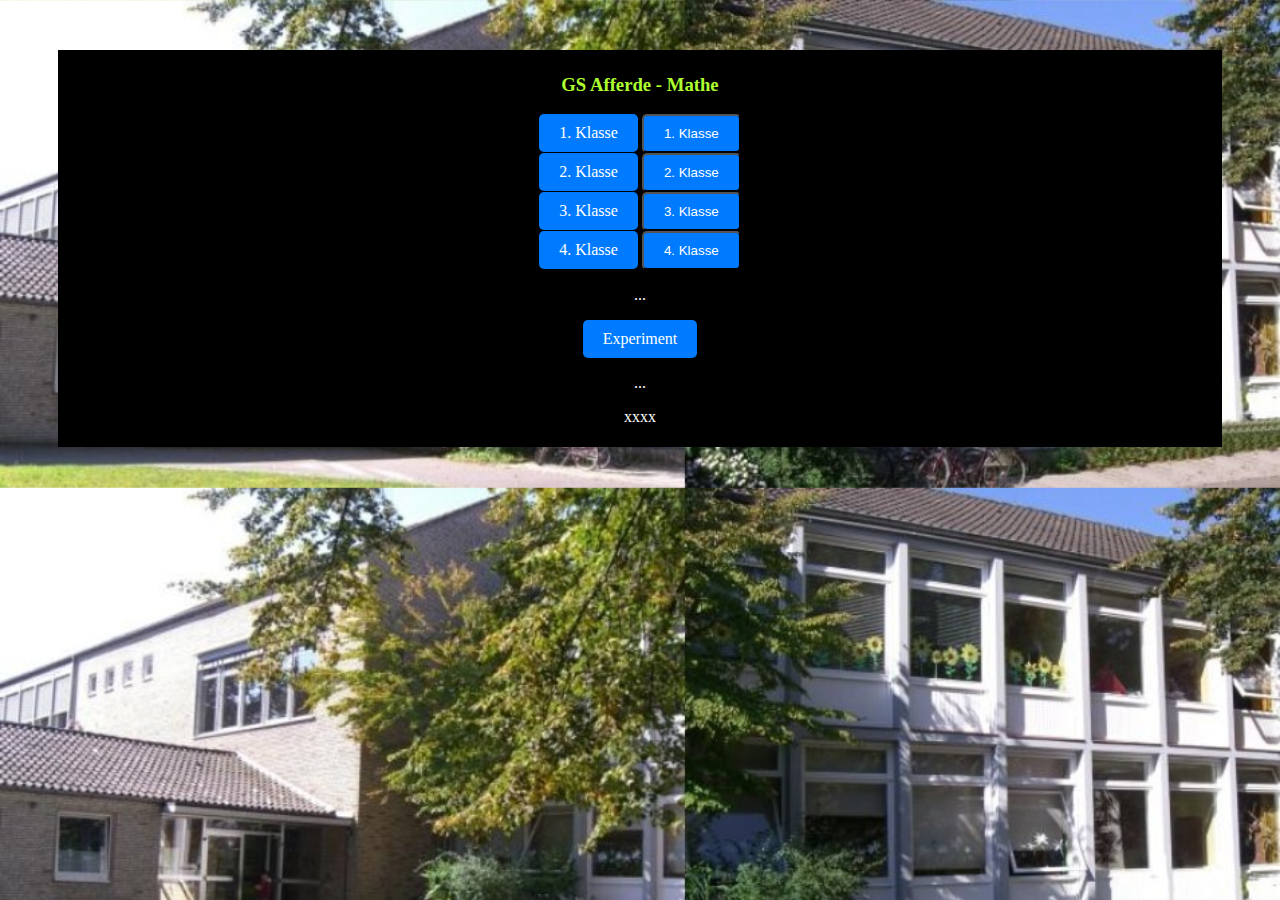
<file: index.html>
<!DOCTYPE html>
<html lang="de">
<head>
    <meta charset="UTF-8">
    <meta name="viewport" content="width=device-width, initial-scale=1.0">
    <title>Grundschule Afferde - Mathematik</title>
    <link rel="stylesheet" href="style.css">
</head>

<body>
<div class="box">
    <p><h3>GS Afferde - Mathe</h3></p>
    <a href="klasse1.html" class="button">1. Klasse</a>
    <button onclick="window.location.href='klasse1.html'" class="button">1. Klasse</button><br>
    <a href="klasse2.html" class="button">2. Klasse</a>
    <button onclick="window.location.href='klasse2.html'" class="button">2. Klasse</button><br>
    <a href="klasse3.html" class="button">3. Klasse</a>
    <button onclick="window.location.href='klasse3.html'" class="button">3. Klasse</button><br>
    <a href="klasse4.html" class="button">4. Klasse</a>
    <button onclick="window.location.href='klasse4.html'" class="button">4. Klasse</button><br>
    <p>...</p>
    <a href="./gags/vercel-zaehler.html" class="button">Experiment</a>

    <p>...</p>
    <p>xxxx</p>
</div>
</body>
</file>
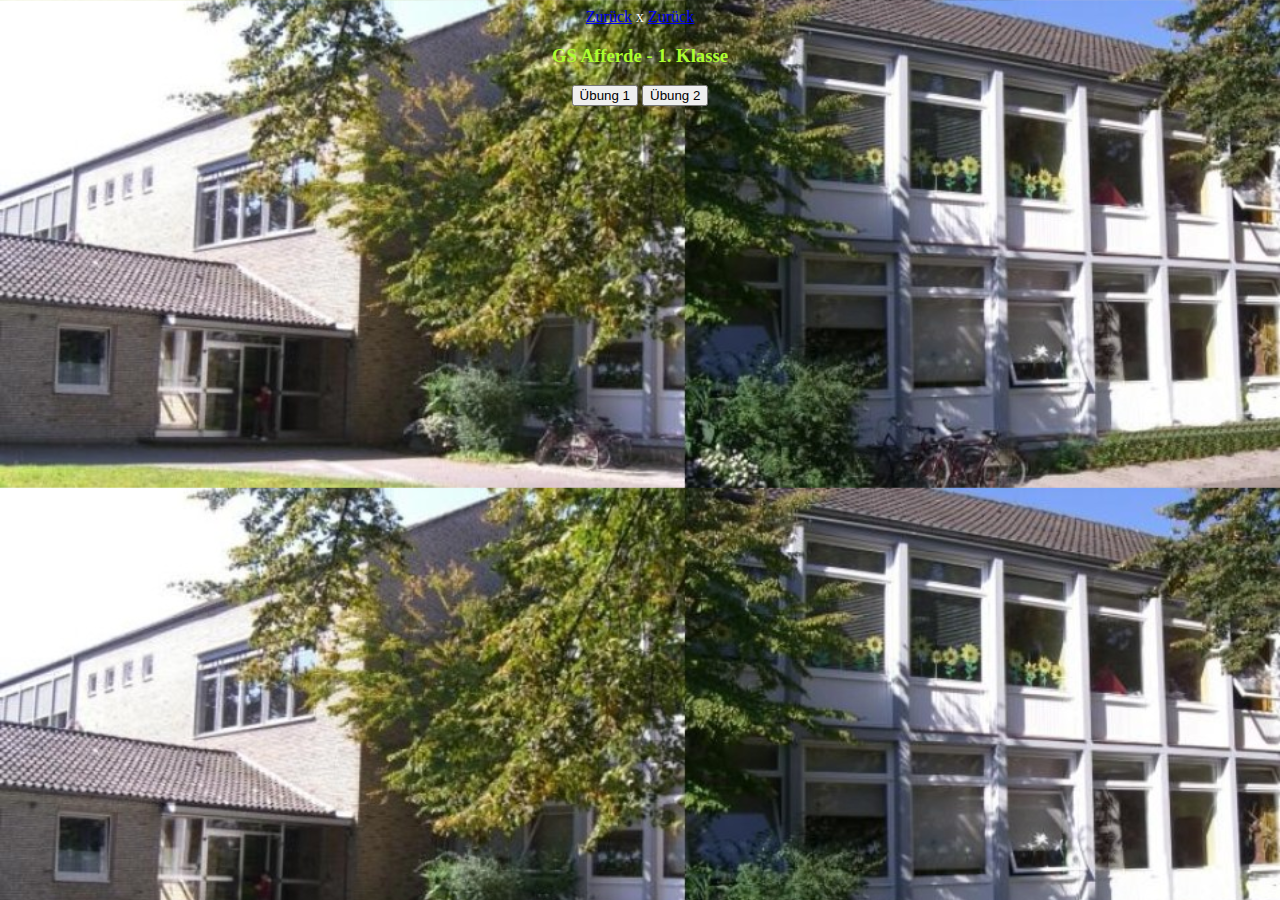
<file: klasse1.html>
<!DOCTYPE html>
<html lang="de">
<head>
    <meta charset="UTF-8">
    <meta name="viewport" content="width=device-width, initial-scale=1.0">
    <title>Grundschule Afferde - Mathematik Klasse 1</title>
    <link rel="stylesheet" href="style.css">
</head>
<body>
<a href="index.html">Zurück</a> x 
<a href="javascript:history.back()">Zurück</a>


<h3>GS Afferde - 1. Klasse</h3>
<button>Übung 1</button>
<button>Übung 2</button>

</body>
</file>
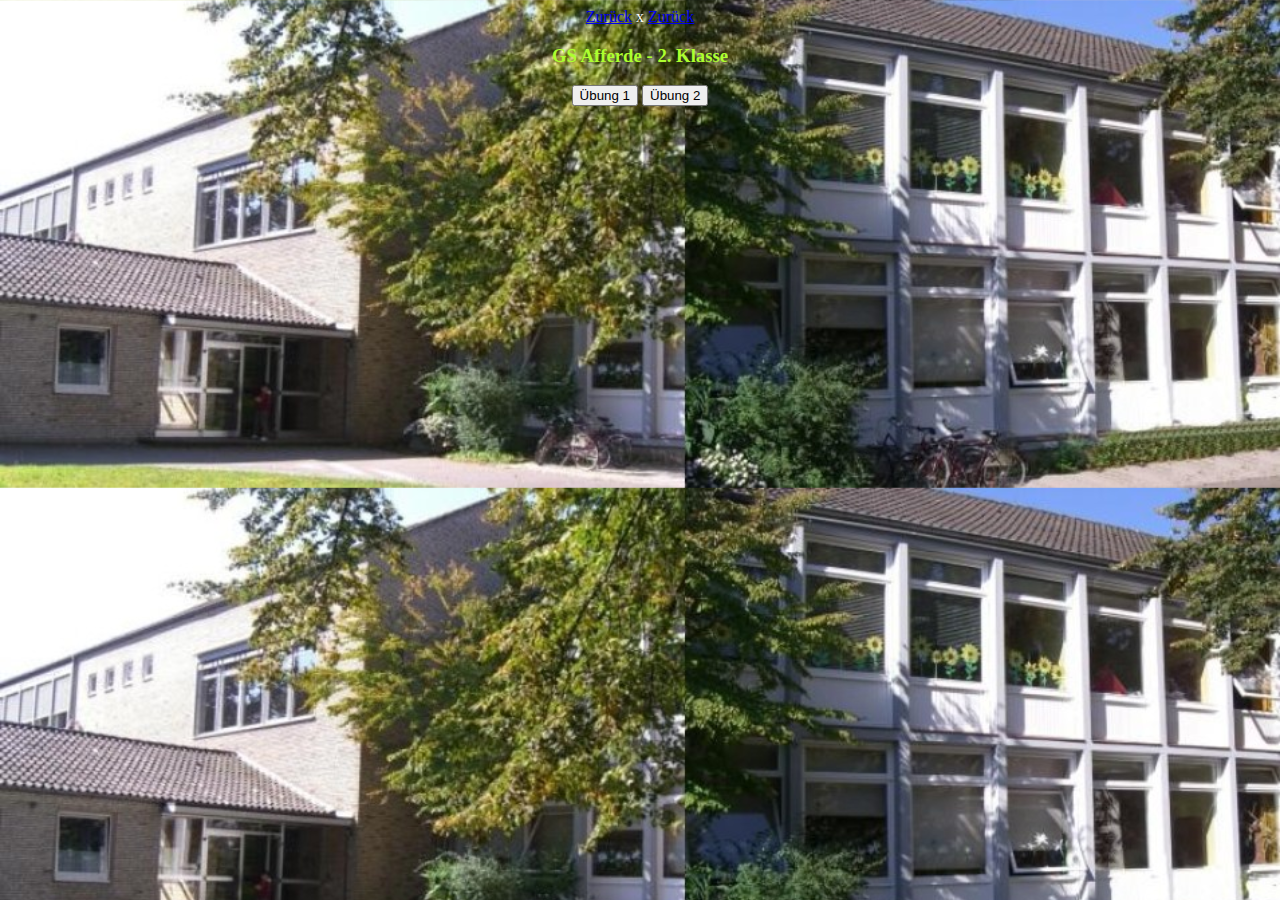
<file: klasse2.html>
<!DOCTYPE html>
<html lang="de">
<head>
    <meta charset="UTF-8">
    <meta name="viewport" content="width=device-width, initial-scale=1.0">
    <title>Grundschule Afferde - Mathematik Klasse 2</title>
    <link rel="stylesheet" href="style.css">
</head>
<body>
<a href="index.html">Zurück</a> x 
<a href="javascript:history.back()">Zurück</a>


<h3>GS Afferde - 2. Klasse</h3>
<button>Übung 1</button>
<button>Übung 2</button>

</body>
</file>
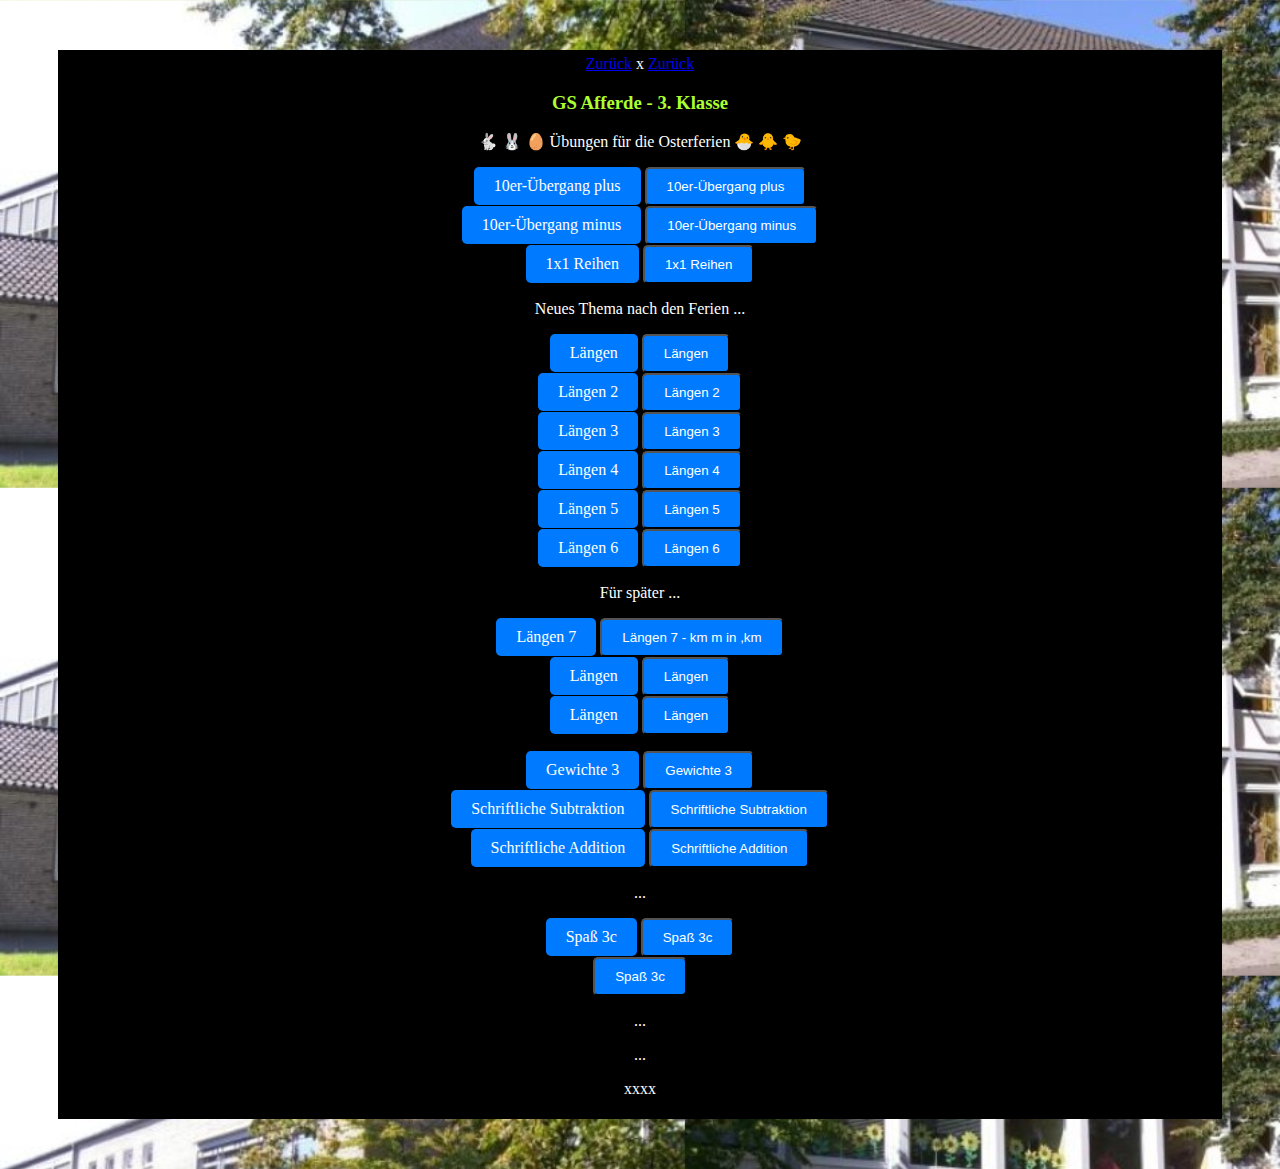
<file: klasse3.html>
<!DOCTYPE html>
<html lang="de">
<head>
    <meta charset="UTF-8">
    <meta name="viewport" content="width=device-width, initial-scale=1.0">
    <title>Grundschule Afferde - Mathematik Klasse 3</title>
    <link rel="stylesheet" href="style.css">
</head>
<body>
<div class="box">

<a href="index.html">Zurück</a> x 
<a href="javascript:history.back()">Zurück</a>


<h3>GS Afferde - 3. Klasse</h3>
<p>🐇 🐰 🥚 Übungen für die Osterferien 🐣 🐥 🐤</p>
<a href="https://ee10ue.vercel.app/" class="button">10er-Übergang plus</a>
<button onclick="window.location.href='https://ee10ue.vercel.app/'" class="button">10er-Übergang plus</button><br>

<a href="https://10erm.vercel.app/" class="button">10er-Übergang minus</a>
<button onclick="window.location.href='https://10erm.vercel.app/'" class="button">10er-Übergang minus</button><br>

<a href="https://mamax.vercel.app/" class="button">1x1 Reihen</a>
<button onclick="window.location.href='https://mamax.vercel.app/'" class="button">1x1 Reihen</button><br>

<p>Neues Thema nach den Ferien ...</p>
<a href="https://ue-laengen.vercel.app/" class="button">Längen</a>
<button onclick="window.location.href='https://ue-laengen.vercel.app/'" class="button">Längen</button><br>

<a href="https://ue-laengen2.vercel.app/" class="button">Längen 2</a>
<button onclick="window.location.href='https://ue-laengen2.vercel.app/'" class="button">Längen 2</button><br>

<a href="https://ue-laengen3.vercel.app/" class="button">Längen 3</a>
<button onclick="window.location.href='https://ue-laengen3.vercel.app/'" class="button">Längen 3</button><br>

<a href="https://ue-laengen4.vercel.app/" class="button">Längen 4</a>
<button onclick="window.location.href='https://ue-laengen4.vercel.app/'" class="button">Längen 4</button><br>

<a href="https://ue-laengen5.vercel.app/" class="button">Längen 5</a>
<button onclick="window.location.href='https://ue-laengen5.vercel.app/'" class="button">Längen 5</button><br>

<a href="https://ue-laengen6.vercel.app/" class="button">Längen 6</a>
<button onclick="window.location.href='https://ue-laengen6.vercel.app/'" class="button">Längen 6</button><br>

<p>Für später ...</p>
<a href="https://ue-laengen7.vercel.app/" class="button">Längen 7</a>
<button onclick="window.location.href='https://ue-laengen7.vercel.app/'" class="button">Längen 7 - km m in ,km</button><br>

<a href="https://ue-laengen.vercel.app/" class="button">Längen</a>
<button onclick="window.location.href='https://ue-laengen.vercel.app/'" class="button">Längen</button><br>

<a href="https://ue-laengen.vercel.app/" class="button">Längen</a>
<button onclick="window.location.href='https://ue-laengen.vercel.app/'" class="button">Längen</button><br>

<p></p>


<a href="https://ue-Gewichte3.vercel.app" class="button">Gewichte 3</a>
<button onclick="window.location.href='https://ue-Gewichte3.vercel.app'" class="button">Gewichte 3</button><br>
<a href="https://ssub1s.vercel.app" class="button">Schriftliche Subtraktion</a>
<button onclick="window.location.href='https://ssub1s.vercel.app'" class="button">Schriftliche Subtraktion</button><br>
<a href="https://saxx3s.vercel.app" class="button">Schriftliche Addition</a>
<button onclick="window.location.href='https://saxx3s.vercel.app'" class="button">Schriftliche Addition</button><br>
<p>...</p>
<p></p>

<a href="https://keyf3c.vercel.app" class="button">Spaß 3c</a>
<button onclick="window.location.href='https://keyf3c.vercel.app'" class="button">Spaß 3c</button><br>
<button onclick="window.location.href='./gags/e1-index.html'" class="button">Spaß 3c</button><br>
<p>...</p>



<p>...</p>
<p>xxxx</p>

</div>
</body>
</file>
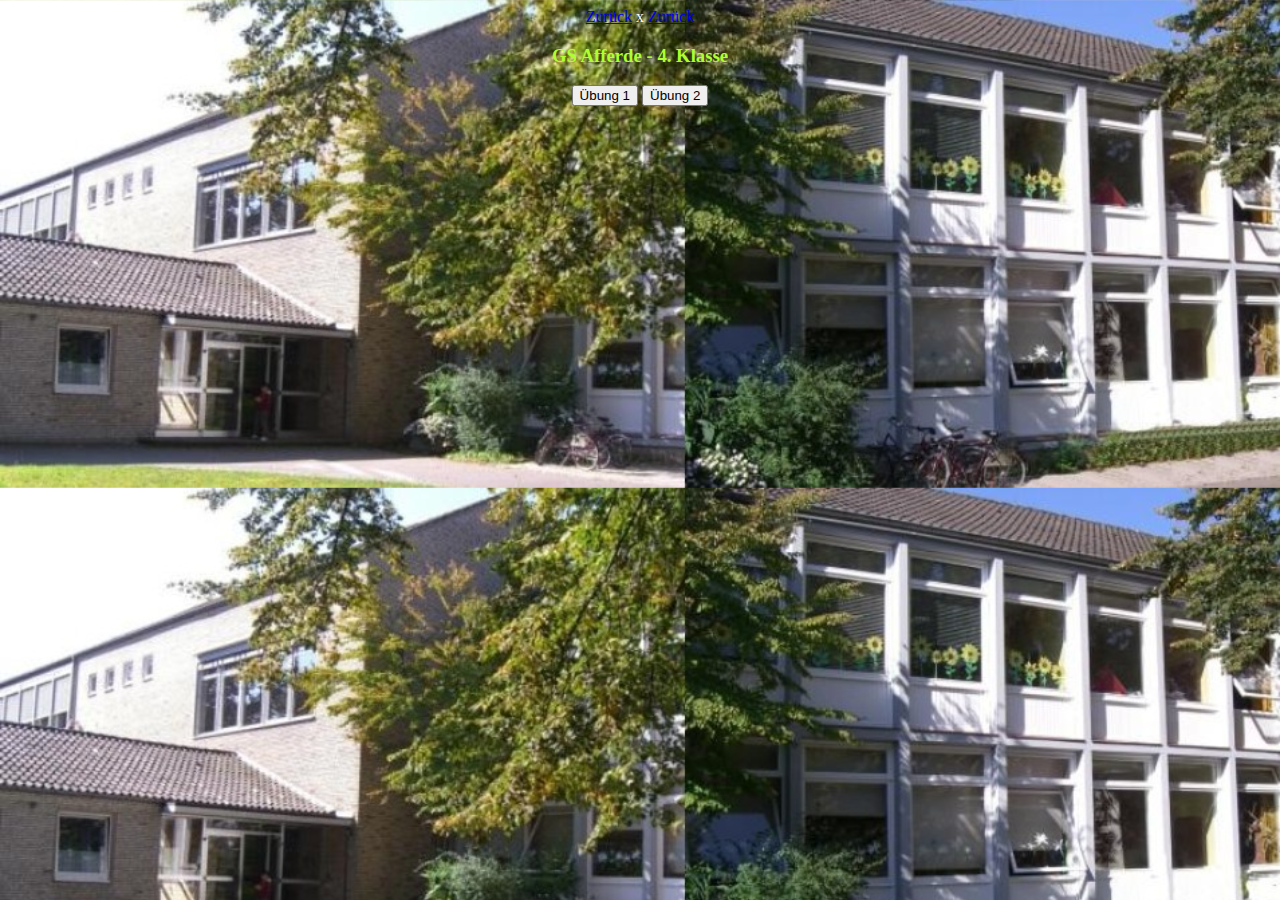
<file: klasse4.html>
<!DOCTYPE html>
<html lang="de">
<head>
    <meta charset="UTF-8">
    <meta name="viewport" content="width=device-width, initial-scale=1.0">
    <title>Grundschule Afferde - Mathematik Klasse 4</title>
    <link rel="stylesheet" href="style.css">
</head>
<body>
<a href="index.html">Zurück</a> x 
<a href="javascript:history.back()">Zurück</a>


<h3>GS Afferde - 4. Klasse</h3>
<button>Übung 1</button>
<button>Übung 2</button>

</body>
</file>
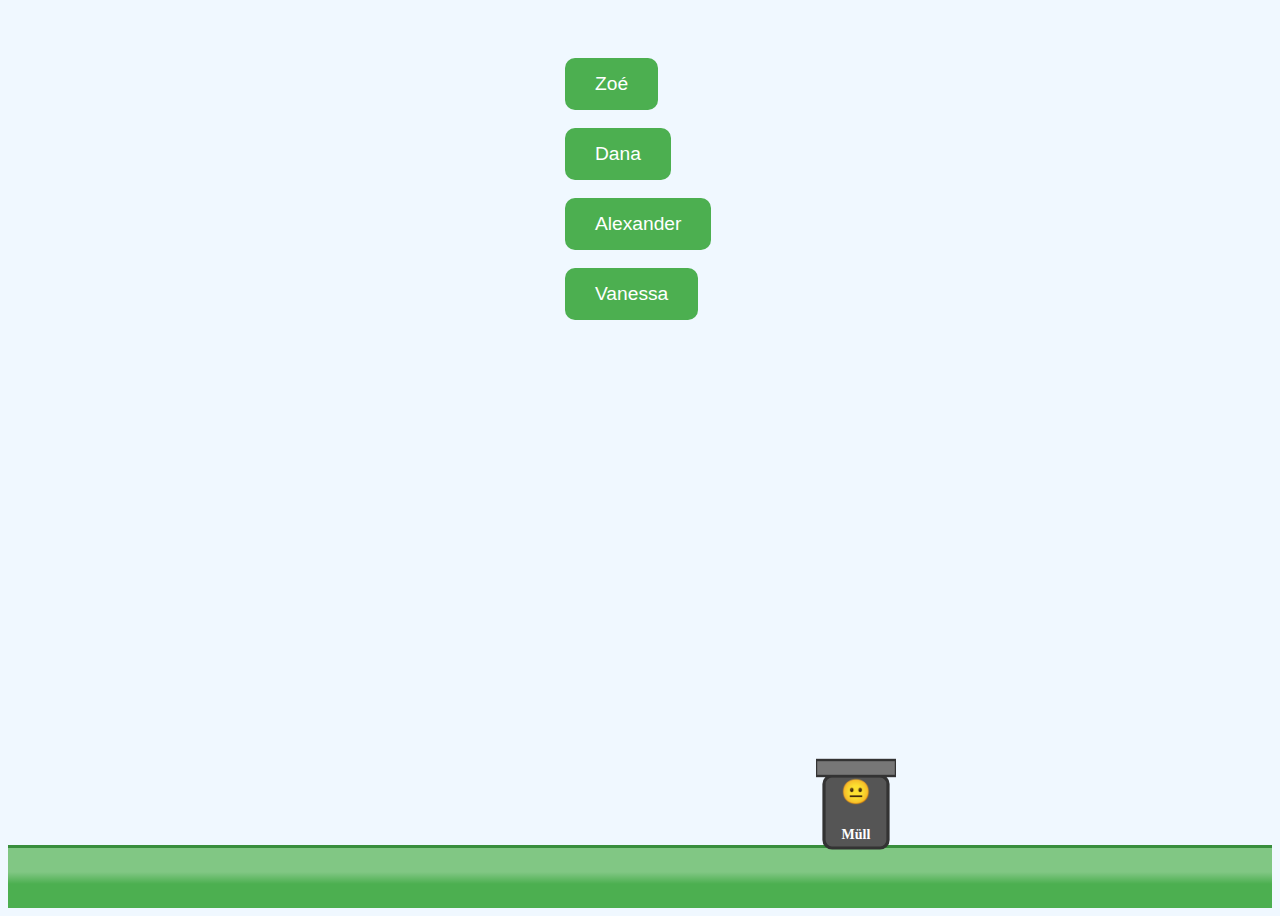
<file: gags/e1-index.html>
<!DOCTYPE html>
<html lang="de">
<head>
  <meta charset="UTF-8">
  <meta name="viewport" content="width=device-width, initial-scale=1.0">
  <title>Wackelnde Buttons mit Fallanimation</title>
  <style>
    body {
      display: flex;
      justify-content: center;
      align-items: center;
      flex-direction: column;
      height: 100vh;
      background-color: #f0f8ff;
      gap: 1rem;
      overflow: hidden;
      position: relative;
    }

    .fun-button {
      padding: 15px 30px;
      font-size: 1.2rem;
      border: none;
      border-radius: 10px;
      background-color: #4caf50;
      color: white;
      transition: all 0.4s ease;
      position: absolute;
      z-index: 1;
    }

    /* Animationen */
    .move-right { animation: moveRight 0.8s ease; }
    .move-left { animation: moveLeft 0.8s ease; }
    .rotate { animation: rotateIt 0.8s ease; }
    .bounce { animation: bounceIt 0.8s ease; }
    .shrink { animation: shrinkIt 0.8s ease; }
    .grow { animation: growIt 0.8s ease; }
    .hide { animation: fadeOut 0.8s ease; }
    .color-change { background-color: #ff5722 !important; }

    @keyframes moveRight { 0% { transform: translateX(0); } 50% { transform: translateX(50px); } 100% { transform: translateX(0); } }
    @keyframes moveLeft { 0% { transform: translateX(0); } 50% { transform: translateX(-50px); } 100% { transform: translateX(0); } }
    @keyframes rotateIt { 0% { transform: rotate(0deg); } 50% { transform: rotate(20deg); } 100% { transform: rotate(0deg); } }
    @keyframes bounceIt { 0% { transform: translateY(0); } 50% { transform: translateY(-20px); } 100% { transform: translateY(0); } }
    @keyframes shrinkIt { 0% { transform: scale(1); } 50% { transform: scale(0.7); } 100% { transform: scale(1); } }
    @keyframes growIt { 0% { transform: scale(1); } 50% { transform: scale(1.3); } 100% { transform: scale(1); } }
    @keyframes fadeOut { 0% { opacity: 1; } 50% { opacity: 0; } 100% { opacity: 1; } }

    .falling {
      animation: fallToBottom 3s ease forwards;
      pointer-events: none;
    }

    @keyframes fallToBottom {
      0% {
        transform: translateY(0) rotate(0deg);
        opacity: 1;
      }
      100% {
        transform: translateY(var(--fall-distance, 400px)) rotate(var(--rot, 0deg)) scale(0.9);
        opacity: 1;
      }
    }

    .grass-floor {
      position: absolute;
      bottom: 0;
      left: 0;
      width: 100%;
      height: 60px;
      background: linear-gradient(to top, #4caf50 40%, #81c784 60%);
      border-top: 3px solid #388e3c;
      z-index: 0;
    }

    /* MÜLLTONNE (NEU 4: SVG-Stil + Gesicht + Beschriftung) */
    .trash-can {
      position: absolute;
      bottom: 50px;
      width: 80px;
      height: 100px;
      z-index: 1;
    }

    .trash-svg {
      width: 100%;
      height: 100%;
    }

    .trash-label {
      position: absolute;
      bottom: 15px;
      width: 100%;
      text-align: center;
      color: white;
      font-size: 14px;
      font-weight: bold;
      pointer-events: none;
    }

    .trash-face {
      position: absolute;
      top: 20px;
      width: 100%;
      text-align: center;
      font-size: 24px;
      pointer-events: none;
    }
  </style>
</head>
<body>

  <div class="grass-floor"></div>

  <!-- MÜLLTONNE (NEU 4) -->
  <div class="trash-can">
    <svg class="trash-svg" viewBox="0 0 100 120">
      <rect x="10" y="20" width="80" height="90" rx="10" ry="10" fill="#555" stroke="#333" stroke-width="4"/>
      <rect x="0" y="0" width="100" height="20" fill="#777" stroke="#333" stroke-width="3"/>
    </svg>
    <div class="trash-face">😐</div>
    <div class="trash-label">Müll</div>
  </div>

  <button class="fun-button" id="btn1">Button 1</button>
  <button class="fun-button" id="btn2">Button 2</button>
  <button class="fun-button" id="btn3">Button 3</button>
  <button class="fun-button" id="btn4">Button 4</button>

  <script>


// Zusatz Beschriftungen mit 3c
const buttonLabels = ["Dana", "Lucie", "Adjora", "Madina", "Rita", "Tayler",
     "Mirse", "Adam", "Özcan", "Leonor", "Alexander", "Vanessa", "Naima", "Mustafa",
      "Filiz", "Zoé", "Irem", "Marlon", "Frau Brenzel", "Frau Ehlerding"];

    // Zufällig vier verschiedene Beschriftungen auswählen
    const selectedLabels = [];
    while (selectedLabels.length < 4) {
      const label = buttonLabels[Math.floor(Math.random() * buttonLabels.length)];
      if (!selectedLabels.includes(label)) {
        selectedLabels.push(label);
      }
    }

    // Hauptbuttons beschriften
    document.getElementById("btn1").textContent = selectedLabels[0];
    document.getElementById("btn2").textContent = selectedLabels[1];
    document.getElementById("btn3").textContent = selectedLabels[2];
    document.getElementById("btn4").textContent = selectedLabels[3];



    const buttons = document.querySelectorAll('.fun-button');
    const effects = [
      'move-right', 'move-left', 'rotate', 'bounce', 'shrink', 'grow', 'hide', 'color-change'
    ];
    const trashCan = document.querySelector('.trash-can');
    const trashFace = document.querySelector('.trash-face');

    const faces = ['😂', '😍', '😁', '😡', '😃', '😋', '😝', '😲', '🤪', '😷', '😎']; // Neue lustige Gesichter

    // Anfangsposition setzen
    buttons.forEach((btn, index) => {
      btn.style.top = `${50 + index * 70}px`;
      btn.style.left = `calc(50% - 75px)`;
    });

    // Zufällige Position für Mülltonne
    const randomTrashLeft = Math.floor(Math.random() * (window.innerWidth - 100));
    trashCan.style.left = `${randomTrashLeft}px`;

    let animationRunning = true;
    let effectInterval;

    function randomEffectCycle() {
      if (!animationRunning) return;

      const btn = buttons[Math.floor(Math.random() * buttons.length)];
      const effect = effects[Math.floor(Math.random() * effects.length)];

      btn.classList.add(effect);

      setTimeout(() => {
        btn.classList.remove(effect);
      }, 800);
    }

    effectInterval = setInterval(randomEffectCycle, 2000);

    buttons.forEach(button => {
      button.addEventListener('click', () => {
        animationRunning = false;
        clearInterval(effectInterval);

        buttons.forEach(otherBtn => {
          if (otherBtn !== button) {
            const randomRot = Math.floor(Math.random() * 360);
            const rect = otherBtn.getBoundingClientRect();
            const buttonTop = rect.top;
            const buttonHeight = rect.height;
            const grassTop = window.innerHeight - 60;
            const buttonBottom = buttonTop + buttonHeight;
            const fallDistance = grassTop - buttonBottom;

            otherBtn.style.setProperty('--rot', `${randomRot}deg`);
            otherBtn.style.setProperty('--fall-distance', `${fallDistance}px`);

            otherBtn.classList.remove('falling');
            void otherBtn.offsetWidth;
            otherBtn.classList.add('falling');
          } else {
            // Button über Mülltonne platzieren
            const trashLeft = trashCan.getBoundingClientRect().left;
            const trashTop = trashCan.getBoundingClientRect().top;
            const trashCenter = trashLeft + trashCan.offsetWidth / 2;

            const rect = otherBtn.getBoundingClientRect();
            const buttonTop = rect.top;
            const buttonHeight = rect.height;
            const fallDistance = trashTop - buttonTop - buttonHeight / 2 - 10;

            otherBtn.style.left = `${trashCenter - otherBtn.offsetWidth / 2}px`;
            otherBtn.style.setProperty('--rot', `0deg`);
            otherBtn.style.setProperty('--fall-distance', `${fallDistance}px`);

            otherBtn.classList.remove('falling');
            void otherBtn.offsetWidth;
            otherBtn.classList.add('falling');

            // Gesicht wechselt (NEU Effekt)
            const randomFace = faces[Math.floor(Math.random() * faces.length)];
            trashFace.textContent = randomFace;

            setTimeout(() => {
              trashFace.textContent = '🤢';
            }, 3000);
          }
        });
      });
    });
  </script>

</body>
</html>
</file>
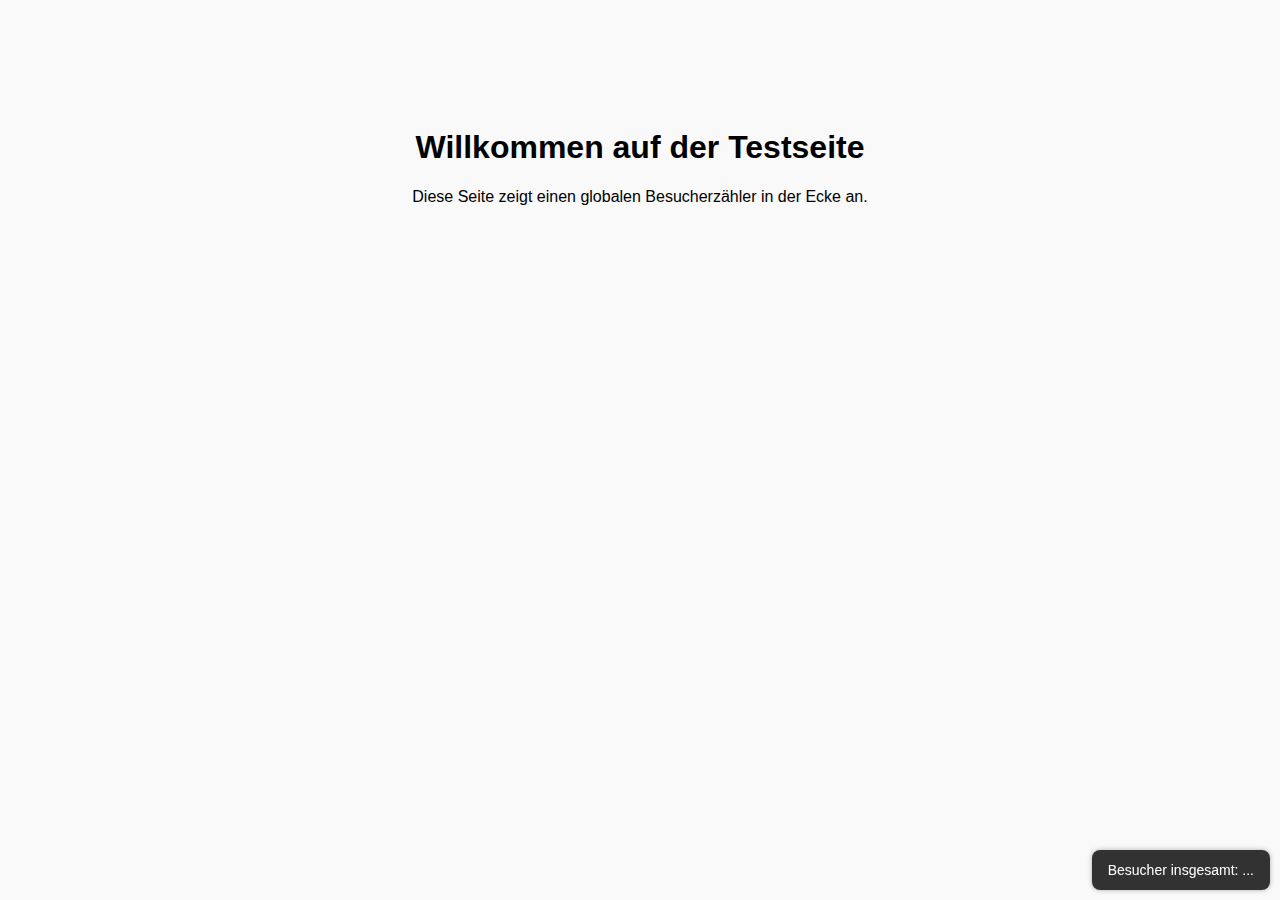
<file: gags/vercel-zaehler.html>
<!DOCTYPE html>
<html lang="de">
<head>
  <meta charset="UTF-8">
  <title>Seitenzähler-Test</title>
  <style>
    body {
      font-family: sans-serif;
      text-align: center;
      padding-top: 100px;
      background-color: #f9f9f9;
    }

    #global-counter {
      position: fixed;
      bottom: 10px;
      right: 10px;
      background: rgba(0, 0, 0, 0.8);
      color: #fff;
      padding: 12px 16px;
      font-size: 14px;
      border-radius: 8px;
      box-shadow: 0 0 5px rgba(0, 0, 0, 0.3);
      z-index: 9999;
    }
  </style>
</head>
<body>

  <h1>Willkommen auf der Testseite</h1>
  <p>Diese Seite zeigt einen globalen Besucherzähler in der Ecke an.</p>

  <div id="global-counter">
    Besucher insgesamt: <span id="global-count">...</span>
  </div>

  <script>
    fetch('https://api.countapi.xyz/hit/beispielprojekt123/vercel-zaehler')
      .then(res => res.json())
      .then(data => {
        document.getElementById('global-count').textContent = data.value;
      });
  </script>

</body>
</html>
</file>
<file: style.css>
body {
    background-color: rgb(0, 0, 0);
    text-align: center;
    background-image: url("bilder/Titelbild_01.jpg");
    background-repeat: repeat;
    background-size: 100%;
    color: white;
}

h3{
    color: greenyellow;
}

.button {
    display: inline-block;
    padding: 10px 20px;
    background-color: #007BFF;
    color: white;
    text-decoration: none;
    border-radius: 5px;
}
.button:hover {
    background-color: #0056b3;
}

.box{
    background-color: #000000; 
    padding: 5px;
    margin: 50px;
    height: 100%; 
    width: 100%-50px;
}
</file>
